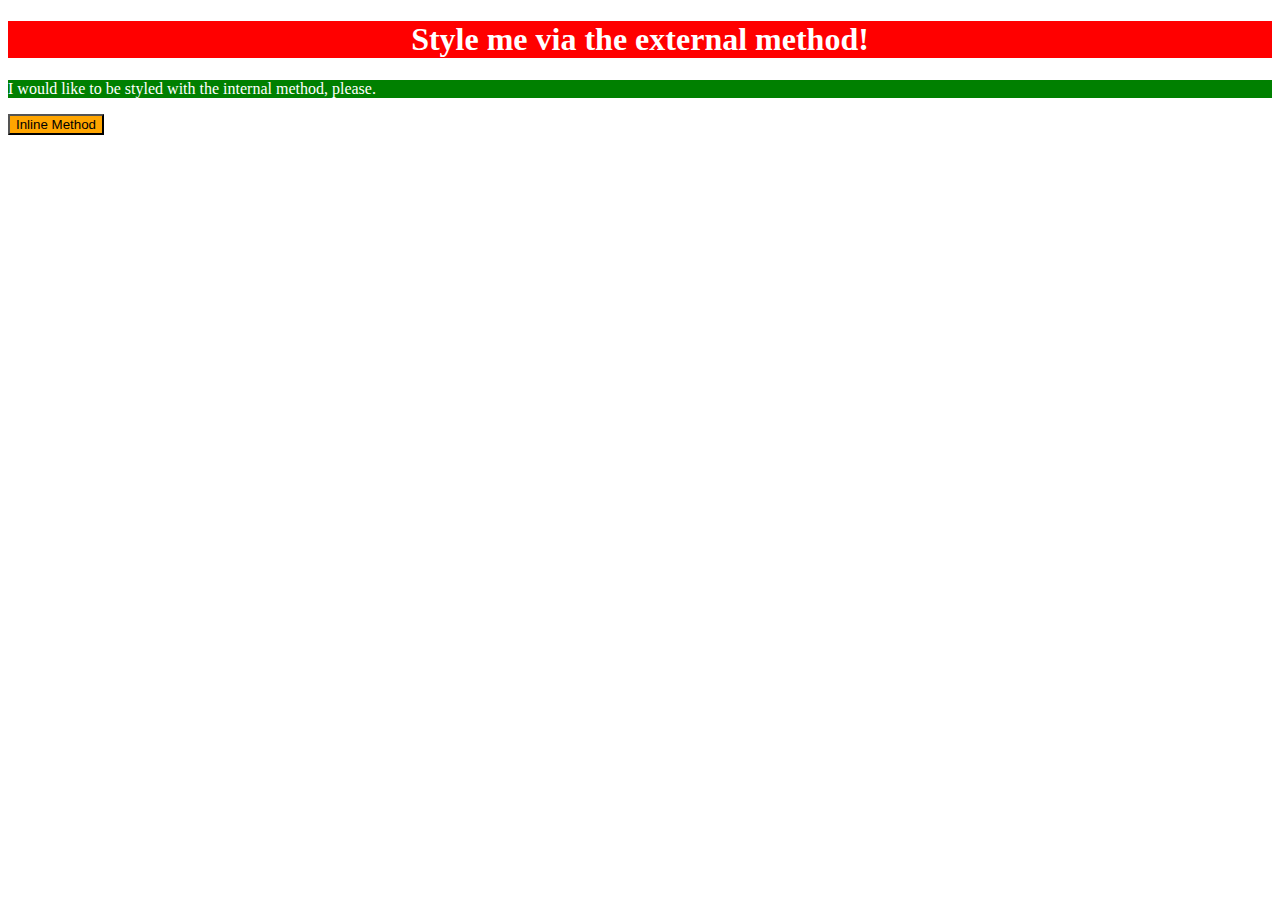
<file: foundations/01-css-methods/index.html>
<!DOCTYPE html>
<html lang="en">
  <head>
    <meta charset="UTF-8">
    <meta http-equiv="X-UA-Compatible" content="IE=edge">
    <meta name="viewport" content="width=device-width, initial-scale=1.0">
    <link rel="stylesheet" href="styles.css">
    <style>
      p {background-color: green; color: white;}
    </style>
    <title>Methods for Adding CSS</title>
  </head>
  <body>
    <div><h1>Style me via the external method!</h1></div>
    <p>I would like to be styled with the internal method, please.</p>
    <button style="background-color: orange;">Inline Method</button>
  </body>
</html>
</file>
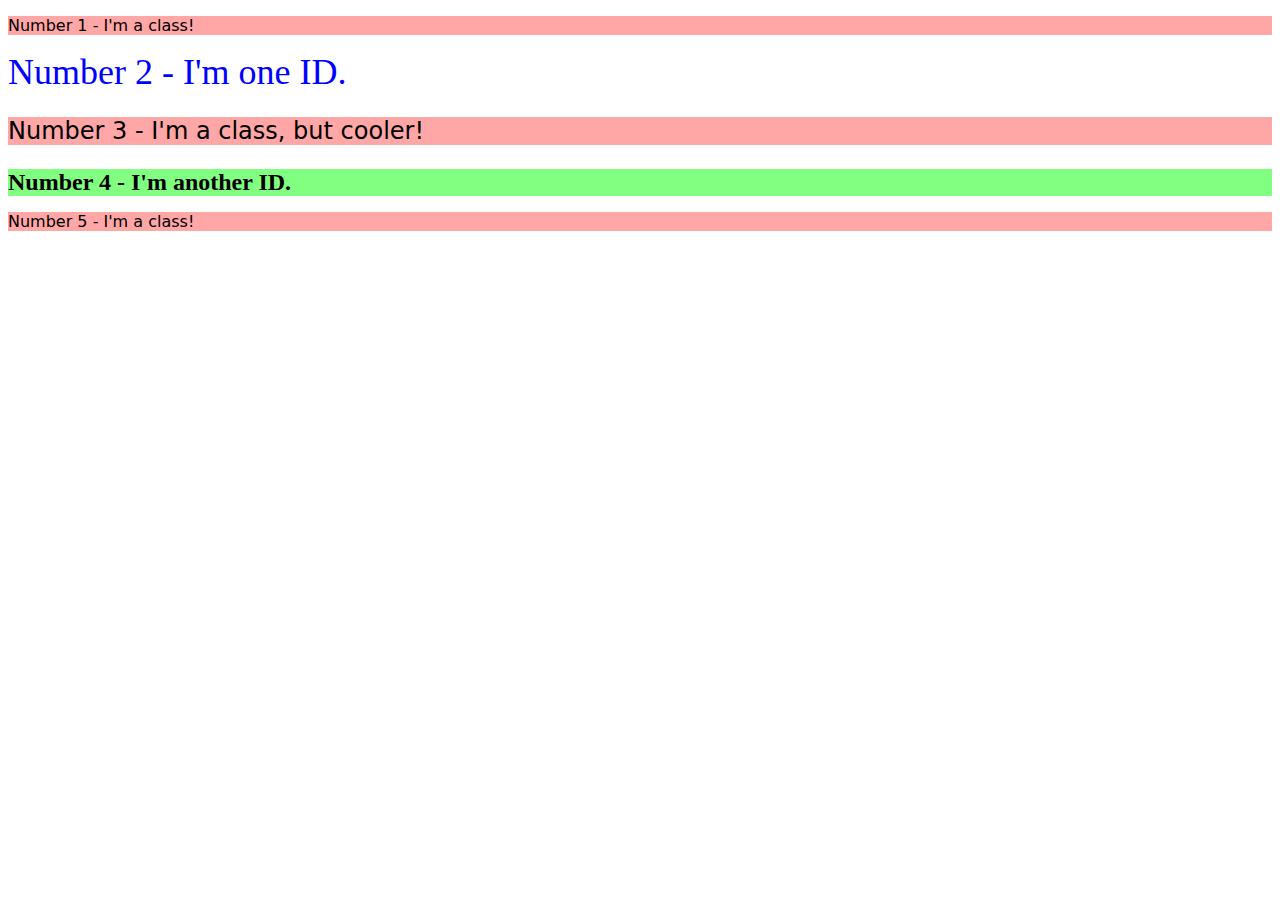
<file: foundations/02-class-id-selectors/index.html>
<!DOCTYPE html>
<html lang="en">
  <head>
    <meta charset="UTF-8">
    <meta http-equiv="X-UA-Compatible" content="IE=edge">
    <meta name="viewport" content="width=device-width, initial-scale=1.0">
    <title>Class and ID Selectors</title>
    <link rel="stylesheet" href="style.css">
  </head>
  <body>
    <p class="odd-class">Number 1 - I'm a class!</p>
    <div id="id-one">Number 2 - I'm one ID.</div>
    <p class="odd-class third-element">Number 3 - I'm a class, but cooler!</p>
    <div id="id-two">Number 4 - I'm another ID.</div>
    <p class="odd-class">Number 5 - I'm a class!</p>
  </body>
</html>
</file>
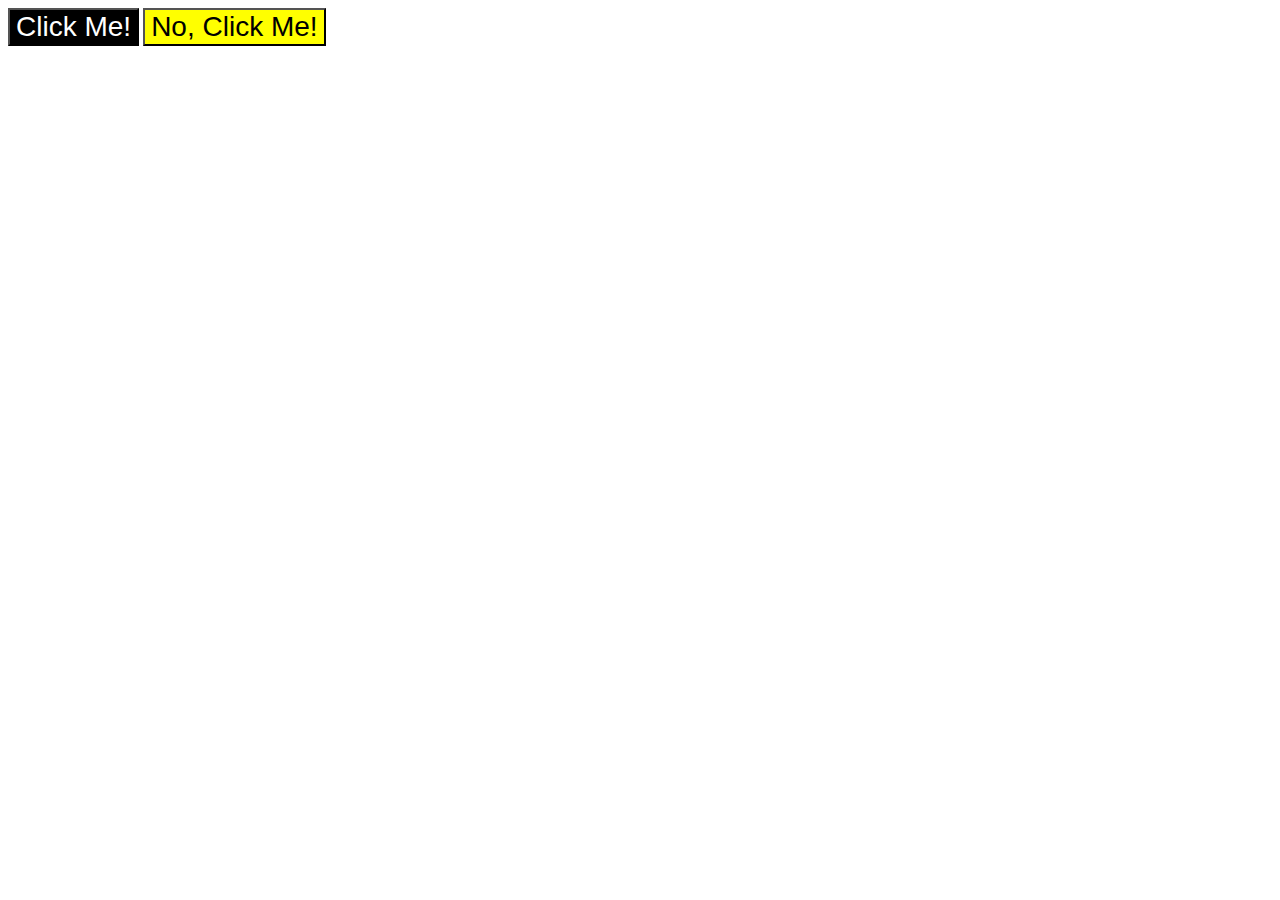
<file: foundations/03-grouping-selectors/index.html>
<!DOCTYPE html>
<html lang="en">
  <head>
    <meta charset="UTF-8">
    <meta http-equiv="X-UA-Compatible" content="IE=edge">
    <meta name="viewport" content="width=device-width, initial-scale=1.0">
    <title>Grouping Selectors</title>
    <link rel="stylesheet" href="style.css">
  </head>
  <body>
    <button class="button-one both">Click Me!</button>
    <button class="button-two both">No, Click Me!</button>
  </body>
</html>
</file>
<file: foundations/01-css-methods/styles.css>
/* styles for exercise one */
div {
    background-color: red;
    color: white;
    text-align: center;
}
</file>
<file: foundations/02-class-id-selectors/style.css>
/* stylesheet for The Odin Project CSS Project #2 */
.odd-class {
    background-color: #ffa7a7;
    font-family: Verdana, "DejaVu Sans", sans-serif;
}
.third-element {
    font-size: 24px;
}
#id-one {
    color: #0000ff;
    font-size: 36px;
}
#id-two {
    background-color: #80ff80;
    font-weight: bold;
    font-size: 24px;
}
</file>
<file: foundations/03-grouping-selectors/style.css>
.button-one {
    background-color: black;
    color: white;
}
.button-two {
    background-color: yellow;
}
.both {
    font-family: Arial, Helvetica, 'Times New Roman', sans-serif;
    font-size: 28px;
}
</file>
